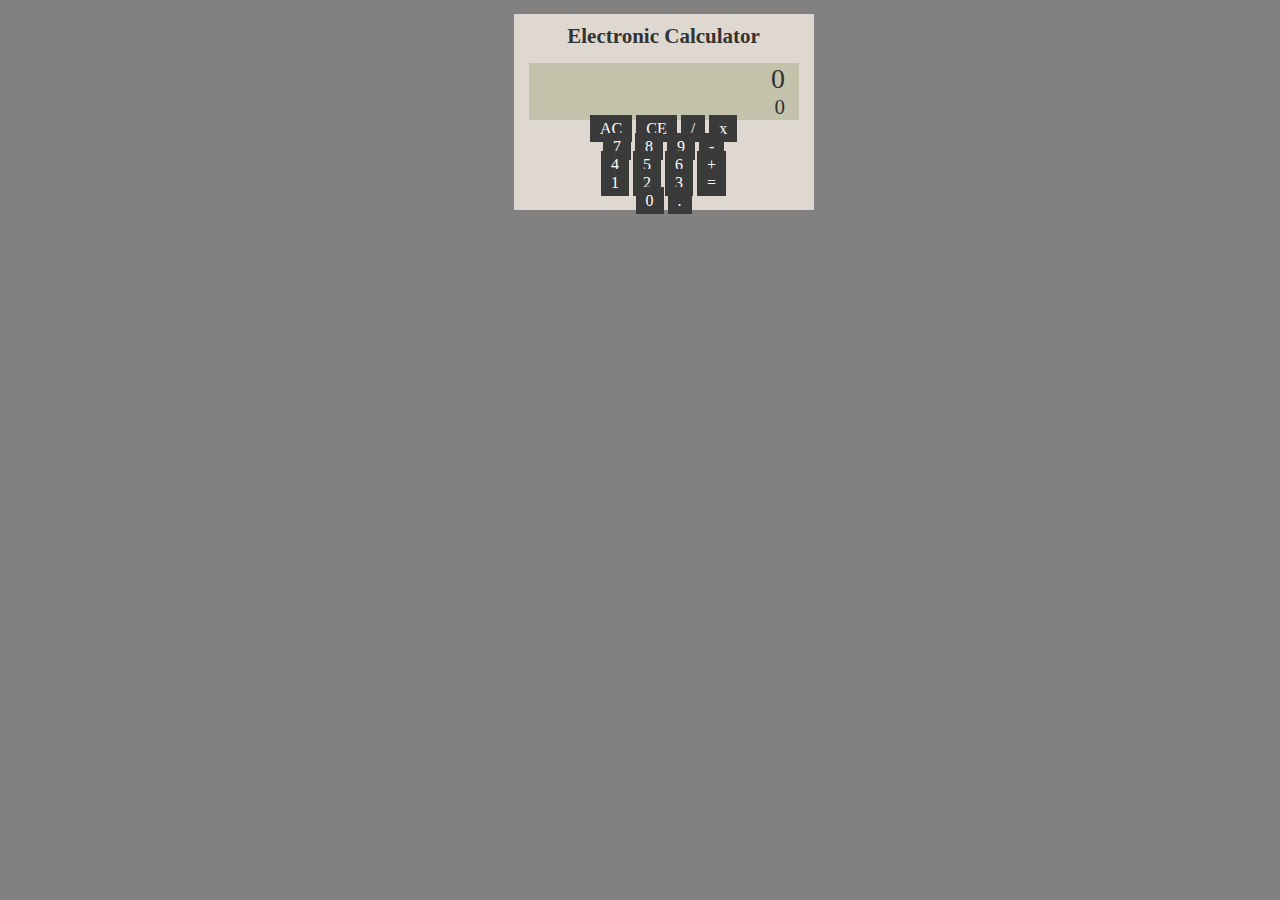
<file: free-code-camp/calc/index.html>
<!DOCTYPE html>
<html lang = "en">
  <head>
    <meta charset="utf-8">

    <link rel="stylesheet" type="text/css" href="style.css">
  </head>
  
  <body>

    <div id="calc">
      <h1 id="calc-title">Electronic Calculator</h1>
      
      <div id="calc-display">
	<div id="display-top" class="display-field"></div>
	<div id="display-bot" class="display-field"></div>
      </div>
      
      <div id="calc-btns">
	<div id="btns-row-1">
	  <a id="AC" class="calc-btn" href="#a">AC</a>
	  <a id="CE" class="calc-btn" href="#a">CE</a>
	  <a id="/" class="calc-btn" href="#a">/</a>
	  <a id="x" class="calc-btn" href="#a">x</a>
	</div>
	<div id="btns-row-2">
	  <a id="7" class="calc-btn" href="#a">7</a>
	  <a id="8" class="calc-btn" href="#a">8</a>
	  <a id="9" class="calc-btn" href="#a">9</a>
	  <a id="-" class="calc-btn" href="#a">-</a>
	</div>
	<div id="btns-row-3">
	  <a id="4" class="calc-btn" href="#a">4</a>
	  <a id="5" class="calc-btn" href="#a">5</a>
	  <a id="6" class="calc-btn" href="#a">6</a>
	  <a id="+" class="calc-btn" href="#a">+</a>
	</div>
	<div id="btns-row-4">
	  <a id="1" class="calc-btn" href="#a">1</a>
	  <a id="2" class="calc-btn" href="#a">2</a>
	  <a id="3" class="calc-btn" href="#a">3</a>
	  <a id="=" class="calc-btn" href="#a">=</a>
	</div>
	<div id="btns-row-5">
	  <a id="0" class="calc-btn" href="#a">0</a>
	  <a id="." class="calc-btn" href="#a">.</a>
	</div>
      </div>
    </div>

    <!-- jQuery -->
    <script
       src="juices/jquery.min.js"></script>
    <!-- Bootstrap 3 -->
    <script src="juices/bootstrap.min.js"></script>
    <!-- Local -->
    <script src="joom.js"></script>
    
  </body>
</html>
</file>
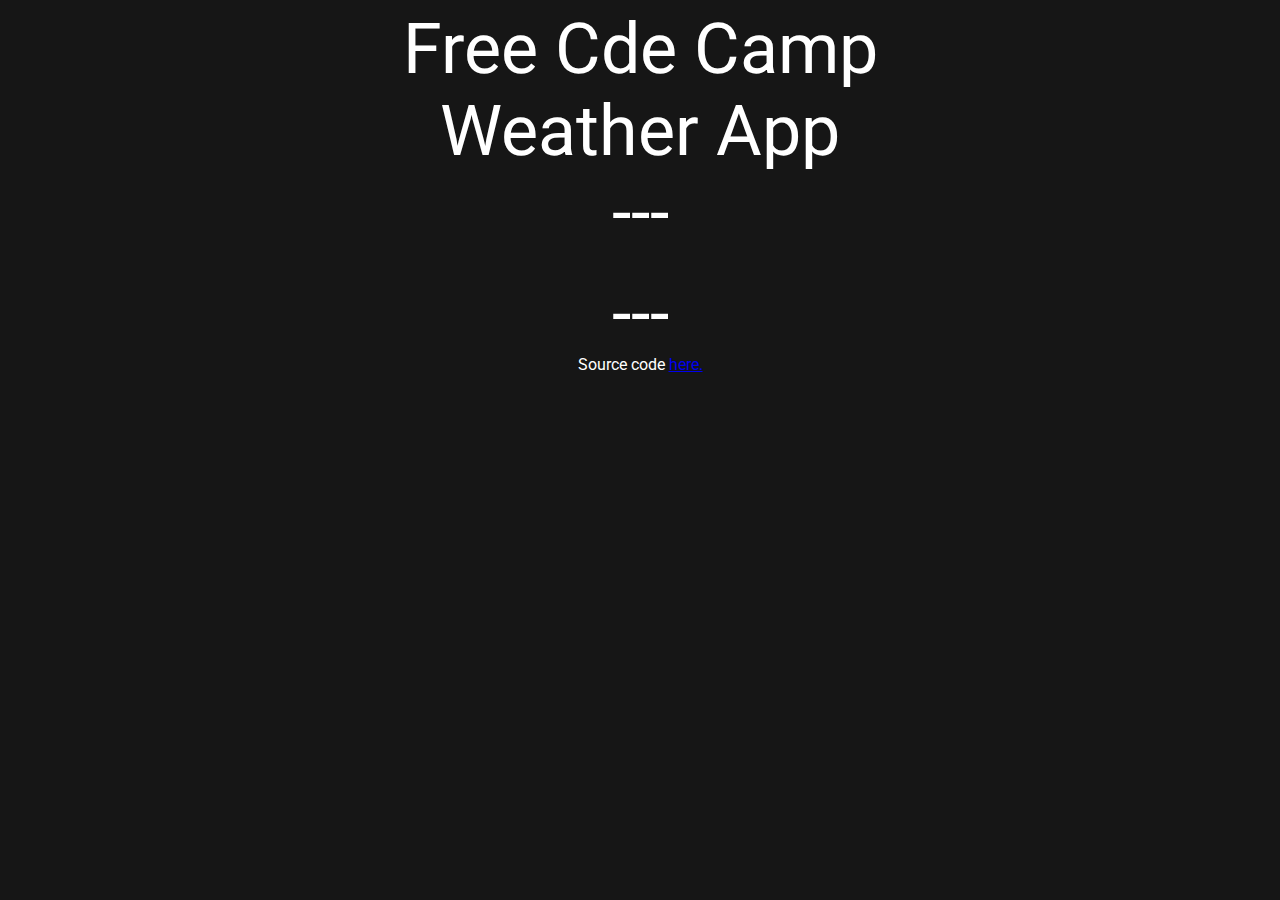
<file: free-code-camp/local-weather/index.html>
<!DOCTYPE html>
<html lang="en">
  <head>
    <meta charset="utf-8">

    <!-- Font Awesome -->
    <link rel="stylesheet" href="https://opensource.keycdn.com/fontawesome/4.7.0/font-awesome.min.css" integrity="sha384-dNpIIXE8U05kAbPhy3G1cz+yZmTzA6CY8Vg/u2L9xRnHjJiAK76m2BIEaSEV+/aU" crossorigin="anonymous">
    
    <link rel="stylesheet" type="text/css" href="style.css">
  </head>

  <body>
    <div id="header" class="font-size70px">
      Free C<i id="header-symbol" class="fa fa-cloud"></i>de Camp<br>
      Weather App <br>
    </div>

    <div id="divider-1" class="font-size70px"> --- </div>

    <div id="location" class="font-size30px"></div>
    <div id="temperature" class="font-size30px"></div>
    <div id="weather" class="font-size30px"></div>

    <img id="weather-icon"></img>

    <div id="divider-2" class="font-size70px"> --- </div>

    <div id="extra">Source code <a href="post this on gitlab, later">here.</a>
    </div>

    <!-- js -->
    <!-- jQuery -->
    <script src="https://ajax.googleapis.com/ajax/libs/jquery/3.2.1/jquery.min.js"></script>
    <!-- Bootstrap -->
    <script src="https://maxcdn.bootstrapcdn.com/bootstrap/3.3.7/js/bootstrap.min.js" integrity="sha384-Tc5IQib027qvyjSMfHjOMaLkfuWVxZxUPnCJA7l2mCWNIpG9mGCD8wGNIcPD7Txa" crossorigin="anonymous"></script>
    
    <script src="joom.js"></script>
  </body>
</html>
</file>
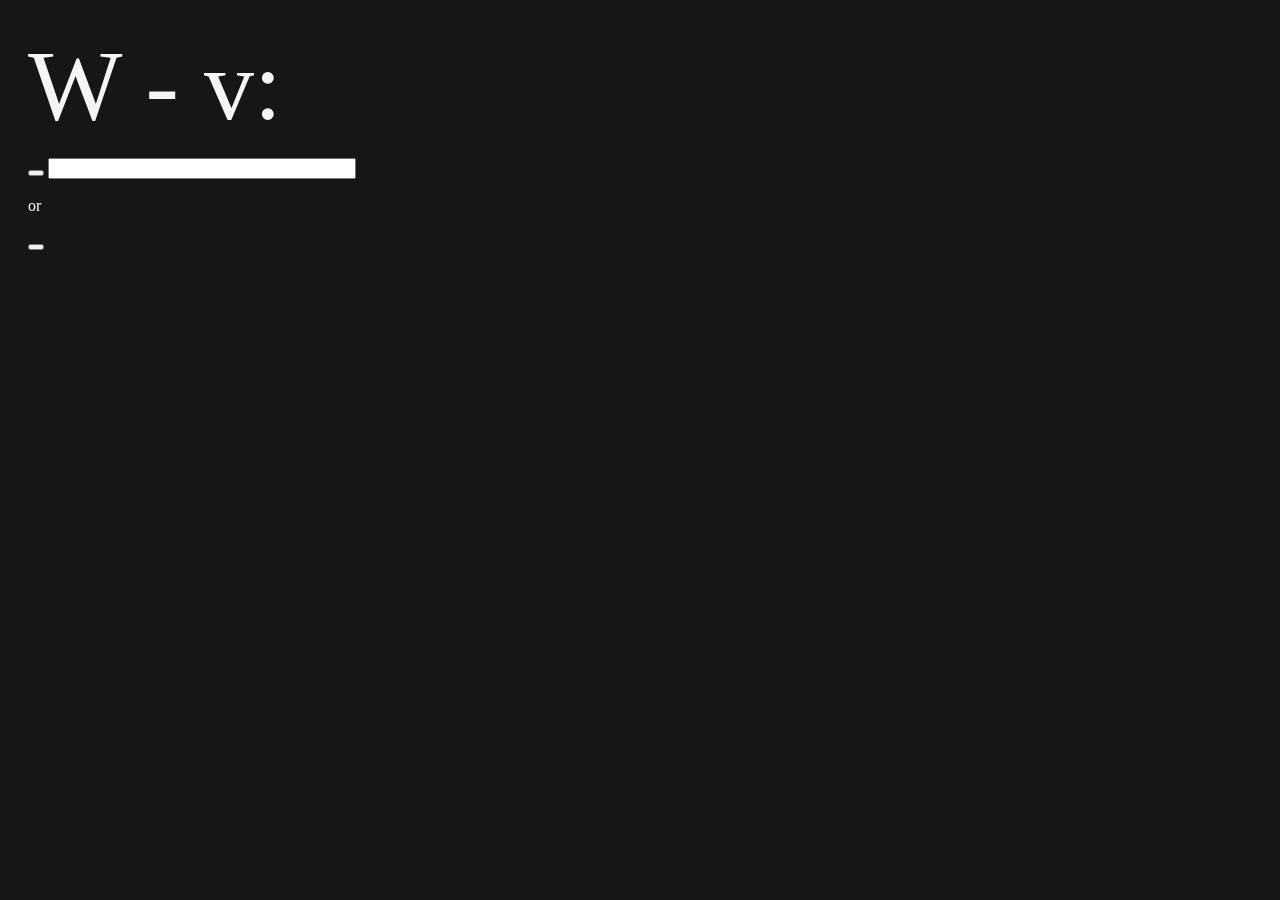
<file: free-code-camp/wikipedia-viewer/index.html>
<!DOCTYPE html>
<html lang="en">
  <head>
    <meta charset="utf-8">

    <!-- Font Awesome -->
    <link rel="stylesheet" href="https://opensource.keycdn.com/fontawesome/4.7.0/font-awesome.min.css" integrity="sha384-dNpIIXE8U05kAbPhy3G1cz+yZmTzA6CY8Vg/u2L9xRnHjJiAK76m2BIEaSEV+/aU" crossorigin="anonymous">
    
    <link rel="stylesheet" type="text/css" href="style.css">
  </head>

  <body>
    <div class="container-fluid">
      <div id="left-bar">
	<div id="title">W - v:</div>
	
	<button type="submit" id="search"><i class="fa fa-search"></i></button>
	<input type="text" id="search-form" name="search">

	<br>
	<br>
	<div> or </div>
	<br>
	<a id="random-page" target="_blank" href="https://en.wikipedia.org/wiki/Special:Random"><button><i class="fa fa-random"></i></button></a>
      </div>

      <div id="search-results"></div>

      <!-- jQuery -->
       <script src="https://ajax.googleapis.com/ajax/libs/jquery/3.2.1/jquery.min.js"></script>
      <!-- Bootstrap -->
      <script src="https://maxcdn.bootstrapcdn.com/bootstrap/3.3.7/js/bootstrap.min.js" integrity="sha384-Tc5IQib027qvyjSMfHjOMaLkfuWVxZxUPnCJA7l2mCWNIpG9mGCD8wGNIcPD7Txa" crossorigin="anonymous"></script>
      
      <script src="joom.js"></script>
    </div>
  </body>
</html>
</file>
<file: free-code-camp/calc/style.css>
/*@import url('https://fonts.googleapis.com/css?family=Inconsolata');
*/
body{
    background-color: #818181;
    color: #333333;
    /*font-family: 'Inconsolata', 'monospace';*/
}

#calc{
    background-color: #DFD8D0;
    width: 300px;
    margin-left: 40%;
}

#calc-title{
    font-size: 21px;
    text-align: center;
    padding-top: 10px;
}

#calc-display{
    background-color: #C3C2AB;
    text-align: right;
    width: 90%;
    margin-left: 5%;
    border-color: #B4B39D; /*later*/
}
.display-field {
    margin-right: 5%;
}
#display-top{
    font-size: 28px;
}
#display-bot{
    font-size: 21px;
}

#calc-btns{
    text-align: center;
}
.calc-btn:link, .calc-btn:visited, .calc-btn:hover{
				       text-decoration: none;
				       color: #FFFFFF;
				       background-color: #3A3A3A;
				       padding: 5px 10px;
				   }
.calc-btn:active{/*fuck css*/
}
</file>
<file: free-code-camp/local-weather/style.css>
@import url('https://fonts.googleapis.com/css?family=Roboto');

body {
    color: white;
    background-color: #161616;
    text-align: center;
    font-family: 'Roboto', sans-serif;
}

.font-size70px {
    font-size: 70px;
}

.font-size30px {
    font-size: 30px;
}

#credit {}
</file>
<file: free-code-camp/wikipedia-viewer/style.css>
body {
    color: #f5f5f5;
    background: #161616;
}

#search-form {
    width: 300px;
}

#left-bar {
    position: fixed;
    padding-top: 20px;
    padding-left: 20px;
}

#title {
    font-size: 100px;
    padding-bottom: 15px;
}

.result {
    padding-left: 45%;
    padding-top: 20px;
    width: 600px;
}

div.result a {
    color: #161616;
    text-decoration: none;
}

div.result div {
    padding: 3px 5px 3px 3px;
    background: #f5f5f5;
}

.search-title {
    font-size: 20px;
}

.search-snip {
    font-size: 15px;
    font-style: italic;
}
</file>
